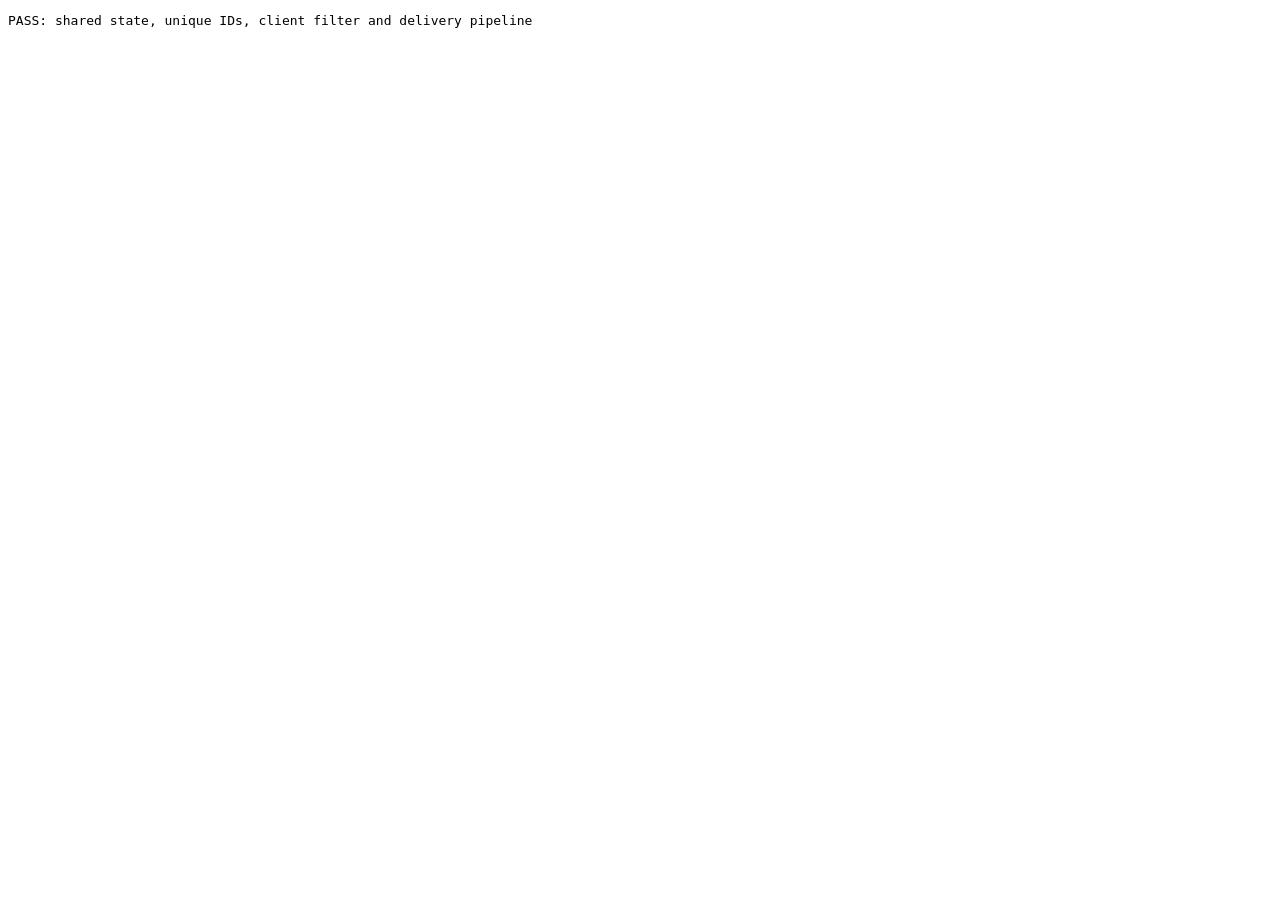
<file: _ops-test.html>
<!doctype html>
<meta charset="utf-8">
<title>Operations tests</title>
<script src="operations.js"></script>
<pre id="result">RUNNING</pre>
<script>
    (function () {
        var failures = [];
        function assert(condition, message) { if (!condition) failures.push(message); }
        var Ops = window.NexusOperations;
        var defaults = Ops.createDefaultState();
        assert(Ops.nextOrderId(defaults.recentOrders, 1026) === 1036, 'next ID must follow the highest existing order');
        var many = [];
        for (var index = 0; index < 12; index += 1) many.push({ id: 2000 + index, quantity: 50, status: 'production', client: index % 2 ? Ops.CLIENT_NAME : 'Outro cliente' });
        assert(Ops.normalizeOrders(many).length === 12, 'normalization must not discard orders');
        assert(Ops.ordersForClient(many, Ops.CLIENT_NAME).length === 6, 'client filtering must exclude other customers');
        var collisions = Ops.normalizeOrders([
            { id: 3000, uid: 'request-a', quantity: 50, status: 'production', createdAt: 1 },
            { id: 3000, uid: 'request-b', quantity: 50, status: 'production', createdAt: 2 }
        ]);
        assert(collisions.length === 2 && collisions[0].id !== collisions[1].id, 'concurrent IDs must be retained and renumbered');
        collisions = Ops.advanceOrder(collisions, 'request-b', 3).orders;
        assert(collisions.find(function (order) { return order.uid === 'request-b'; }).status === 'separating', 'UID must advance the intended concurrent order');
        var merge = Ops.mergeOrders([{ id: 9, status: 'production' }], [{ id: 9, status: 'delivered', deliveredAt: Date.now() }]);
        assert(merge.length === 1 && merge[0].status === 'delivered', 'merge must preserve the furthest status');
        var pipeline = [
            { id: 1, quantity: 50, status: 'production', client: Ops.CLIENT_NAME, statusChangedAt: 1 },
            { id: 2, quantity: 50, status: 'separating', client: Ops.CLIENT_NAME, statusChangedAt: 2 },
            { id: 3, quantity: 50, status: 'route', client: Ops.CLIENT_NAME, statusChangedAt: 3 }
        ];
        var capturedProduction = Ops.oldestByStatus(pipeline, 'production');
        var capturedSeparating = Ops.oldestByStatus(pipeline, 'separating');
        var capturedRoute = Ops.oldestByStatus(pipeline, 'route');
        pipeline = Ops.advanceOrder(pipeline, capturedRoute.id, 10).orders;
        pipeline = Ops.advanceOrder(pipeline, capturedSeparating.id, 10).orders;
        pipeline = Ops.advanceOrder(pipeline, capturedProduction.id, 10).orders;
        assert(pipeline.find(function (order) { return order.id === 1; }).status === 'separating', 'production order skipped a stage');
        assert(pipeline.find(function (order) { return order.id === 2; }).status === 'route', 'separating order did not enter the route');
        assert(pipeline.find(function (order) { return order.id === 3; }).status === 'delivered', 'route order did not finish');
        var queue = defaults.recentOrders;
        var initialRouteIds = queue.filter(function (order) { return order.status === 'route'; }).map(function (order) { return order.id; });
        for (var tick = 0; tick < 8; tick += 1) {
            var route = Ops.oldestByStatus(queue, 'route');
            var separating = Ops.oldestByStatus(queue, 'separating');
            var production = Ops.oldestByStatus(queue, 'production');
            if (route) queue = Ops.advanceOrder(queue, route.id, 100 + tick).orders;
            if (separating) queue = Ops.advanceOrder(queue, separating.id, 100 + tick).orders;
            if (production) queue = Ops.advanceOrder(queue, production.id, 100 + tick).orders;
            if ((tick + 1) % 3 === 0) queue = Ops.mergeOrders(queue, [{ id: Ops.nextOrderId(queue), quantity: 50, status: 'production', client: Ops.CLIENT_NAME, statusChangedAt: 100 + tick }]);
        }
        assert(initialRouteIds.every(function (id) { return queue.find(function (order) { return order.id === id; }).status === 'delivered'; }), 'an initial route order remained stuck');
        var bus = Ops.createStateBus('operations-test-state');
        localStorage.removeItem('operations-test-state');
        var published = bus.publish({ recentOrders: queue });
        assert(published.revision === 1 && bus.read().recentOrders.length === queue.length, 'state bus failed to publish canonical data');
        localStorage.removeItem('operations-test-state');
        var output = document.getElementById('result');
        output.dataset.tests = failures.length ? 'failed' : 'passed';
        output.textContent = failures.length ? failures.join('\n') : 'PASS: shared state, unique IDs, client filter and delivery pipeline';
    })();
</script>
</file>
